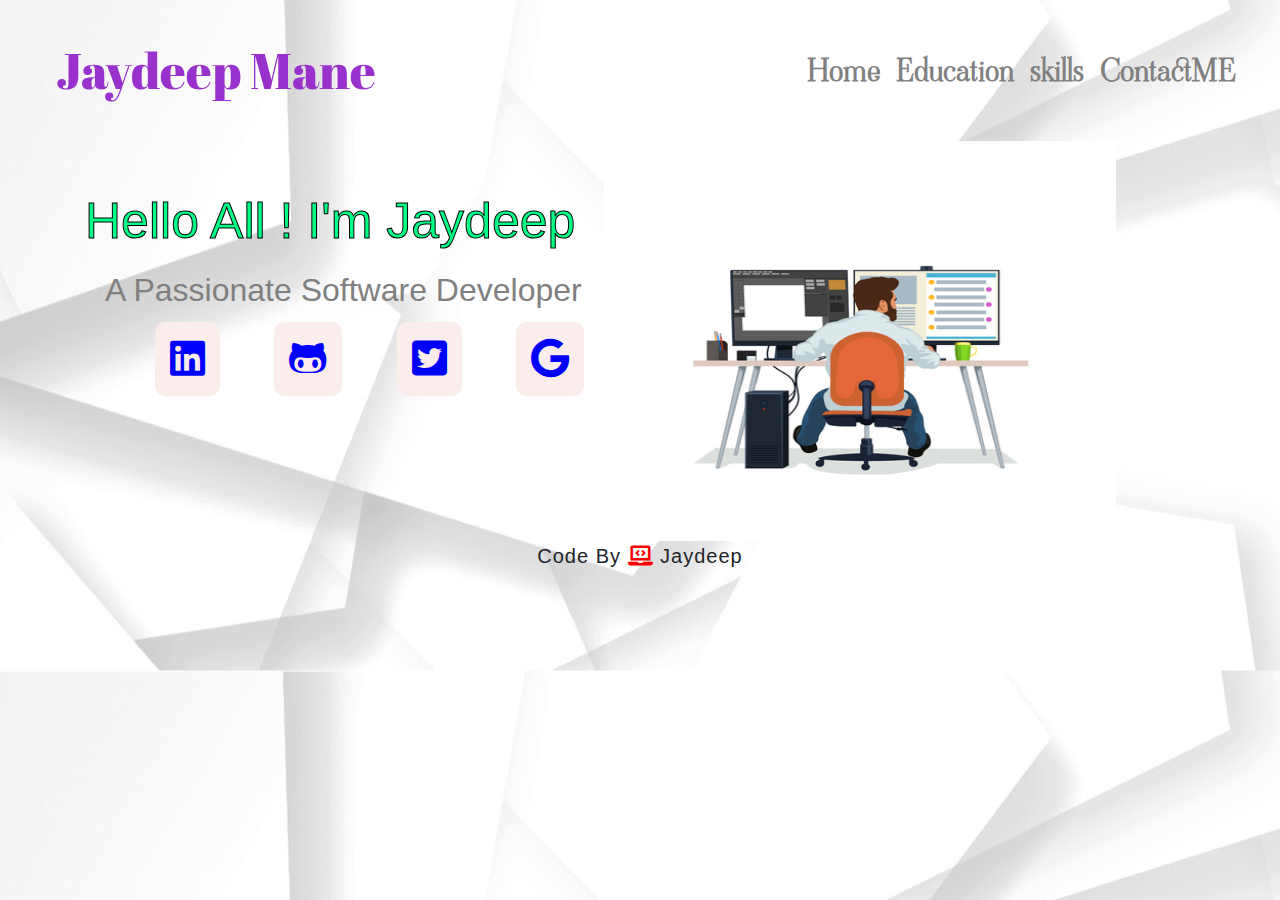
<file: index.html>
<!DOCTYPE html>
<html lang="en">
<head>
<meta charset="utf-8">
<meta name="viewport" content="width=device-width, initial-scale=1">
<!-- title for my Portfolio page -->
<title>jaydeep's Portfoilio</title>
<!-- link for favicon -->
<link rel="shortcut icon" href="favicon.png" type="image/x-icon">
<!-- links to adding bootstrap collapse navbar in page -->
<link rel="stylesheet" href="https://cdn.jsdelivr.net/npm/bootstrap@4.6.0/dist/css/bootstrap.min.css">
<script src="https://code.jquery.com/jquery-3.5.1.min.js"></script>
<script src="https://cdn.jsdelivr.net/npm/bootstrap@4.6.0/dist/js/bootstrap.bundle.min.js"></script>
<!-- Links for google font  -->
<link rel="preconnect" href="https://fonts.gstatic.com">
<link href="https://fonts.googleapis.com/css2?family=Viaoda+Libre&display=swap" rel="stylesheet">
<link rel="preconnect" href="https://fonts.gstatic.com">
<link href="https://fonts.googleapis.com/css2?family=Abril+Fatface&family=Lobster&family=Viaoda+Libre&display=swap" rel="stylesheet">
<!-- link  is for fontawesome to add icons in the webpage -->
<link rel="stylesheet" href="fontawesome-free-5.15.3-web/css/all.min.css">
<!--  linking Stylesheet1 -->
<link rel="stylesheet" href="style1.css">
<!-- internal css for collapsing navbar -->
<style>
    .bs-example{
        margin: 20px;
    }
</style>
</head>
<body>
    <!-- navbar  -->
<div class="bs-example">
    <nav class="navbar navbar-expand-md navbar-light bg-light">
        <!-- navbar logo -->
        <a href="#" class="navbar-brand">Jaydeep Mane</a>
        <button type="button" class="navbar-toggler" data-toggle="collapse" data-target="#navbarCollapse">
            <span class="navbar-toggler-icon"></span>
        </button>

        <div class="collapse navbar-collapse" id="navbarCollapse">
            <div class="navbar-nav">
                
            </div>
            <div class="navbar-nav ml-auto">
                <!-- links of all four pages of website -->
                <a href="index.html" class="nav-item nav-link ">Home</a>
                <a href="education.html" class="nav-item nav-link">Education</a>
                <a href="skill.html" class="nav-item nav-link">skills</a>
                <a href="contact.html" class="nav-item nav-link">ContactME</a>
            </div>
        </div>
    </nav>
</div>

    <!-- container start here -->
<div class="container">
    <div class="intro">
        <!-- heading  -->
        <h1 data-text="Hello All ! I'm Jaydeep" >Hello All ! I'm Jaydeep</h1>
        <h2>A Passionate Software Developer</h2>
        <!-- <div> -->
            <!-- links for fontawesome icons -->
            <ul  class="icon">
                <li><a href="https://www.linkedin.com/in/jaydeep-mane-305512198/"><i class="fab fa-linkedin"></i></i></a></li>
                <li><a href="https://github.com/jaydeepmane4329"><i class="fab fa-github-alt"></i></i></a></li>
                <li><a href="https://twitter.com/GxSDeULZCfoKPKJ"><i class="fab fa-twitter-square"></i></a></li>
               <li><a href="mailto:jaydeepmane4329@gmail.com"><i class="fab fa-google"></i></a></li>
            </ul>
        <!-- </div> -->
    </div>
  </div>

    <!-- image in home page  -->
    <div class="design-logo">
        <img src="images/Programmer-in-front-of-computer-vector.jpg" alt="computer-logo" height="400px" width="400px">
    </div>

        <!-- footer -->
 <footer>Code By <i class="fas fa-laptop-code"></i> Jaydeep</footer>
</body>
</html>
</file>
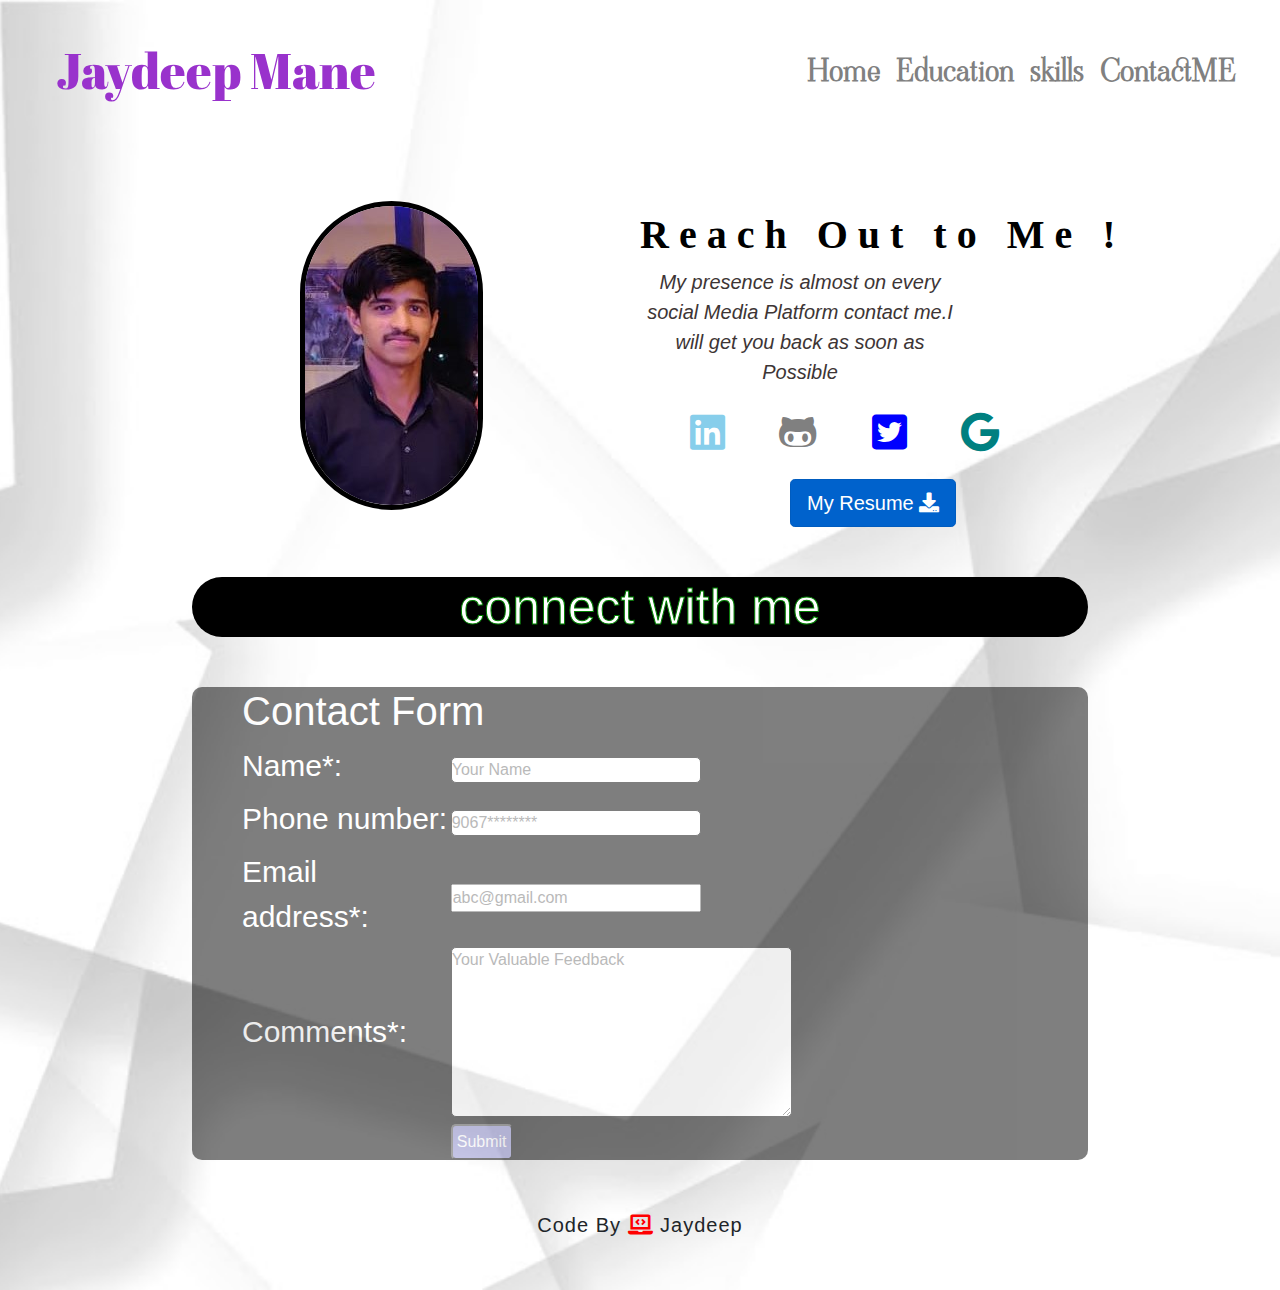
<file: contact.html>
<!DOCTYPE html>
<html lang="en">
<head>
<meta charset="utf-8">
<meta name="viewport" content="width=device-width, initial-scale=1">
<!-- bootsrap links for collpasing navbar  -->
<link rel="stylesheet" href="https://cdn.jsdelivr.net/npm/bootstrap@4.6.0/dist/css/bootstrap.min.css">
<script src="https://code.jquery.com/jquery-3.5.1.min.js"></script>
<script src="https://cdn.jsdelivr.net/npm/bootstrap@4.6.0/dist/js/bootstrap.bundle.min.js"></script>
<!-- links for google fonts  -->
<link rel="preconnect" href="https://fonts.gstatic.com">
<link href="https://fonts.googleapis.com/css2?family=Viaoda+Libre&display=swap" rel="stylesheet">
<link rel="preconnect" href="https://fonts.gstatic.com">
<link href="https://fonts.googleapis.com/css2?family=Abril+Fatface&family=Lobster&family=Viaoda+Libre&display=swap" rel="stylesheet">
<!-- link for bootsrap css file  -->
<link rel="stylesheet" href="css/bootstrap.min.css">
<!-- title for protfolio page -->
<title>jaydeep's portfolio</title>
<!-- link for favicon -->
<link rel="shortcut icon" href="favicon.png" type="image/x-icon">
<!-- link of fontawesome to easily add icons -->
<link rel="stylesheet" href="fontawesome-free-5.15.3-web/css/all.min.css">
<!-- bootsrap link -->
<link rel="stylesheet" href="css/bootstrap.min.css">
<!-- css stylesheet -->
<link rel="stylesheet" href="style4.css">
<!-- styling internal  -->
<style>
    .bs-example{
        margin: 20px;
    }
</style>
</head>
<body>
    <!-- navabar start here -->
<div class="bs-example">
    <nav class="navbar navbar-expand-md navbar-light bg-light">
        <!-- logo for my navbar -->
        <a href="#" class="navbar-brand">Jaydeep Mane</a>
        <button type="button" class="navbar-toggler" data-toggle="collapse" data-target="#navbarCollapse">
            <span class="navbar-toggler-icon"></span>
        </button>

        <div class="collapse navbar-collapse" id="navbarCollapse">
            <div class="navbar-nav">
                
            </div>
            <div class="navbar-nav ml-auto">
                <!-- linkd for all 4 pages -->
                <a href="index.html" class="nav-item nav-link ">Home</a>
                <a href="education.html" class="nav-item nav-link">Education</a>
                <a href="skill.html" class="nav-item nav-link">skills</a>
                <a href="contact.html" class="nav-item nav-link">ContactME</a>
            </div>
        </div>
    </nav>
</div>
<!-- navabr end here -->
<!-- class profilr define here for controll area -->
<div class="Profile">
    <!-- my own photo -->
    <img src="images/my img 2.jpg" alt="My Image" height="100%" >
</div>
<!-- content start here -->
<div class="content">
    <!-- heading -->
     <h1>Reach Out to Me !</h1>
     <p> My presence is almost on every social Media Platform contact me.I will get you back as soon as Possible  </p>
     <div class="icons">
         <!-- social media platform icons and their links -->
         <!-- colors defined in  inline  format-->
        <ul  class="icon">
            <li><a style="color: skyblue;" href="https://www.linkedin.com/in/jaydeep-mane-305512198/"><i class="fab fa-linkedin"></i></i></a></li>
            <li><a style="color: grey;" href="https://github.com/jaydeepmane4329"><i class="fab fa-github-alt"></i></i></a></li>
            <li><a style="color: blue;" href="https://twitter.com/GxSDeULZCfoKPKJ"><i class="fab fa-twitter-square"></i></a></li>
           <li><a style="color: teal;" href="mailto:jaydeepmane4329@gmail.com"><i class="fab fa-google"></i></a></li>
        </ul>
        <!-- link for my resume resume will automatically downlaod after click this button -->
        <a href="jaydeep.docx" class="btn btn-primary btn-lg active" role="button" aria-pressed="true">My Resume <i class="fas fa-download"></i></a>

     </div>
</div>
<br>
 <!-- black bar which content "connect with me" -->
    <div class="connect">
        <h2>connect with me</h2>
    </div>
<!-- container to hold  form contents -->
  <div class="formcontainer">
      <!-- here i used 100forms therefore we no need to use database it directly email you to your personal email -->
    <form id="ContactUs100" method="post" onsubmit="return ValidateForm(this);">
        <h1 style="color:white;">Contact Form</h1>
        <script type="text/javascript">
        function ValidateForm(frm) {
        if (frm.Name.value == "") { alert('Name is required.'); frm.Name.focus(); return false; }
        if (frm.FromEmailAddress.value == "") { alert('Email address is required.'); frm.FromEmailAddress.focus(); return false; }
        if (frm.FromEmailAddress.value.indexOf("@") < 1 || frm.FromEmailAddress.value.indexOf(".") < 1) { alert('Please enter a valid email address.'); frm.FromEmailAddress.focus(); return false; }
        if (frm.Comments.value == "") { alert('Please enter comments or questions.'); frm.Comments.focus(); return false; }
        return true; }
        </script>
        <table style="width:100%;max-width:550px;border:0;" cellpadding="8" cellspacing="0">
        <tr> <td>
        <label class="name" for="Name">Name*:</label>
        </td> <td>
        <input id="name" name="Name" type="text" maxlength="60" style="width:100%;max-width:250px;" placeholder="Your Name" />
        </td> </tr> <tr> <td>
        <label class="number" for="PhoneNumber">Phone number:</label>
        </td> <td>
        <input id="number" name="PhoneNumber" type="text" maxlength="43" style="width:100%;max-width:250px;" placeholder="9067********" />
        </td> </tr> <tr> <td>
        <label class="email" for="FromEmailAddress">Email address*:</label>
        </td> <td>
        <input id="email" name="FromEmailAddress" type="text" maxlength="90" style="width:100%;max-width:250px;" placeholder="abc@gmail.com" />
        </td> </tr> <tr> <td>
        <label class="comments" for="Comments">Comments*:</label>
        </td> <td>
        <textarea id="comments" name="Comments" rows="7" cols="40" style="width:100%;max-width:350px;" placeholder="Your Valuable Feedback"></textarea>
        </td> </tr> <tr> <td>
        </td> <td>
        <div style="float:right"><a href="https://www.100forms.com" id="lnk100" title="form to email"></a></div>
        <input class="button" name="skip_Submit" type="submit" value="Submit" />
                                                                       <!-- here i added my email  -->
        <script   src="https://www.100forms.com/js/FORMKEY:HX7GS7E2BYGL/SEND:jaydeepmane4329@gmail.com" type="text/javascript"></script>
        </td> </tr>
        </table>
        </form>
        </div>
    <!-- form container end here -->
    <!-- footer -->
        <footer> <footer>Code By <i class="fas fa-laptop-code"></i> Jaydeep</footer></footer>
</body>
</html>
</file>
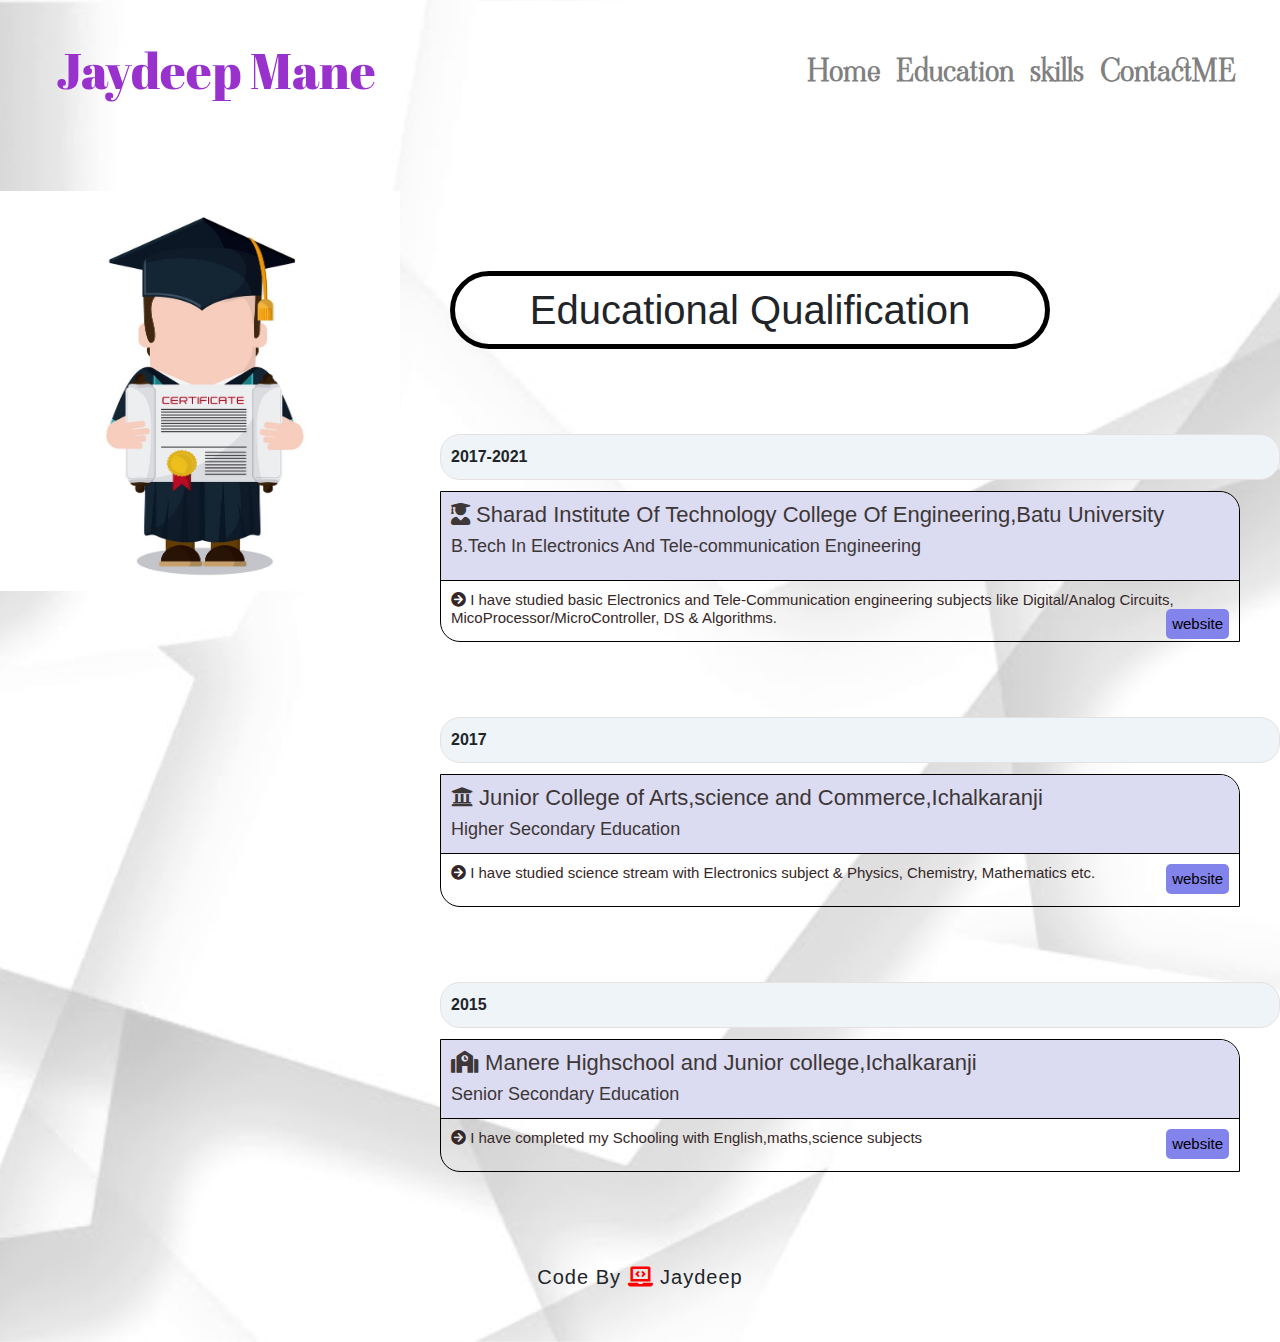
<file: education.html>
<!DOCTYPE html>
<html lang="en">
<head>
<meta charset="utf-8">
<meta name="viewport" content="width=device-width, initial-scale=1">
<!-- link for favicon -->
<link rel="shortcut icon" href="favicon.png" type="image/x-icon">
<!-- bootstrap link for bootstrap collpasing navbar  -->
<link rel="stylesheet" href="https://cdn.jsdelivr.net/npm/bootstrap@4.6.0/dist/css/bootstrap.min.css">
<script src="https://code.jquery.com/jquery-3.5.1.min.js"></script>
<script src="https://cdn.jsdelivr.net/npm/bootstrap@4.6.0/dist/js/bootstrap.bundle.min.js"></script>
<!-- links for google fonts  -->
<link rel="preconnect" href="https://fonts.gstatic.com">
<link href="https://fonts.googleapis.com/css2?family=Viaoda+Libre&display=swap" rel="stylesheet">
<link rel="preconnect" href="https://fonts.gstatic.com">
<link href="https://fonts.googleapis.com/css2?family=Abril+Fatface&family=Lobster&family=Viaoda+Libre&display=swap" rel="stylesheet">
<!-- title for ortfolio page  -->
<title>jaydeep's portfolio</title>
<!-- link for fontawesome to add icons -->
<link rel="stylesheet" href="fontawesome-free-5.15.3-web/css/all.min.css">
<link rel="stylesheet" href="css/bootstrap.min.css">
<link rel="stylesheet" href="style2.css">
<!-- style sheet internal css for navbar  -->
<style>
    .bs-example{
        margin: 20px;
    }
</style>
</head>
<body>
    <!-- navabar -->
<div class="bs-example">
    <nav class="navbar navbar-expand-md navbar-light bg-light">
        <!-- logo for navbar "jaydeep mane" -->
        <a href="#" class="navbar-brand">Jaydeep Mane</a>
        <button type="button" class="navbar-toggler" data-toggle="collapse" data-target="#navbarCollapse">
            <span class="navbar-toggler-icon"></span>
        </button>

        <div class="collapse navbar-collapse" id="navbarCollapse">
            <div class="navbar-nav">
                
            </div>
            <div class="navbar-nav ml-auto">
                <!-- all four pages links -->
                <a href="index.html" class="nav-item nav-link ">Home</a>
                <a href="education.html" class="nav-item nav-link">Education</a>
                <a href="skill.html" class="nav-item nav-link">skills</a>
                <a href="contact.html" class="nav-item nav-link">ContactME</a>
            </div>
        </div>
    </nav>
</div>

   <!-- logo1 is for add cartoon logo graduate image -->
<div class="logo1">
    <img src="images/graduation-cap.jpg" alt="educational-image" height="400px" width="400px">
</div>
<!-- animation bounce for whole row -->
<div class="animated bounceIn">
    <!-- row start here -->
 <div class="row">
     <!-- heading for row  -->
   <h1>Educational Qualification</h1>
   <!-- box1  degree college -->
         <p>2017-2021</p>
         <div class="box-1">
             <div class="background">
           <h3><span>  <i class="fas fa-user-graduate"></i> Sharad Institute Of Technology College Of Engineering,Batu University</span></h3>
           <h4>B.Tech In Electronics And Tele-communication Engineering</h4>
             </div>
              <h5><span>  <i class="fas fa-arrow-circle-right"></i></span> I have studied basic Electronics and Tele-Communication engineering subjects like Digital/Analog Circuits, MicoProcessor/MicroController, DS & Algorithms. <span class="website"> <a href="http://sitcoe.ac.in/" target="_blank">website</a></span></h5>
   <!-- box2 junior college -->
         </div>
         <p>2017</p>
         <div class="box-2">
             <div class="background">
                 <h3><span>  <i class="fas fa-university"></i></span>  Junior College of Arts,science and Commerce,Ichalkaranji</h3>
                 <h4>Higher Secondary Education </h4>
             </div>
               <h5><span>  <i class="fas fa-arrow-circle-right"></i></span> I have studied science stream with Electronics subject & Physics, Chemistry, Mathematics etc. <span class="website"> <a href="http://www.schoolsworld.in/schools/showcollege.php?college_id=27340306702" target="_blank">website</a></span></h5>
               <!--box3   schooling-->
         </div>
         <p>2015</p>
         <div class="box-3">
             <div class="background">
                 <h3><span>  <i class="fas fa-school"></i></span> Manere Highschool and Junior college,Ichalkaranji</span></h3>
                 <h4>Senior Secondary Education</h4>
             </div>
                 <h5><span><i class="fas fa-arrow-circle-right"></i></span> I have completed my Schooling with English,maths,science subjects   <span class="website"> <a href="https://www.schoolandcollegelistings.com/IN/Ichalkaranji/698881983488350/Manere-Highschool-%26-Junior-College%2C-Ichalkaranji" target="_blank">website</a></span></h5>


         </div>
 </div>
 <!-- row end here -->
 </div>
 <!-- footer -->
 <footer> <footer>Code By <i class="fas fa-laptop-code"></i> Jaydeep</footer></footer>
</body>
</html>
</file>
<file: style1.css>
/* universal selector to give property at a time to all */
*{
    box-sizing: border-box;
    margin: 0%;
    padding: 0%;
}
body{
    height: 100%;
    width: 100%;
    margin: 0%;
    padding: 0%;
    background-image: url(images/maxresdefault.jpg);
    background-size: cover;
    background-position:center ;
}
/*  for background of navbar  */
.navbar-light{
    background: transparent !important;
}
/* font size of menu items  */
.navbar-nav{
    font-size: 30px;
}
/* all four pages hyper links  */
.nav-link {
    color:gray !important;
    font-family: 'Viaoda Libre', cursive !important;
    font-weight: 900;
}
/* hovering effect of hyper link */
.nav-link:hover{
    background-color: orange !important;
}
/* logo for navbar "jaydeep mane" */
.navbar-brand{
    font-size: 50px;
    margin-left: 20px;
    font-family: 'Abril Fatface', cursive;
    color: darkorchid !important;
}
/* introduction  part */
 .intro{
    margin-top: 50px;
    float: left;
} 
/* introduction heading "hello i am jay" */
.intro h1{
    font-size: 50px;
    font-family: sans-serif;
    color: #01fe87;
    -webkit-text-stroke: 1px black ;
} 
/* "passionate developer" */
.intro h2{
    margin: 20px;
    color: grey;
} 
/* social media  icons */
.intro .icon{
    margin: 20px;
}
/* social icons list  */
.icon li {
         display: inline;
}
/* anchor link of all social media platforms */
.icon a{
    background:rgb(252, 237, 237);
    border-radius: 10px;
    margin: 50px 0px 30px 50px;
    padding: 15px;
    font-size: 40px;
    color: blue;
}
/* hovering effect for social media icons */
 .intro .icon a:hover{
        font-size: 30px;
        background: black;
        border-radius: 10px;
        transition: all 300ms linear;
}
/* image in home page  */
 .design-logo img{
   float: left;
   animation: design-logo  linear  10s;
   width: 40%;
}
/* given animation to image  */
@keyframes design-logo{
    50% { transform: scale(-0.0) };
    100%{
        transform: scale(0-.5);
    }
}
footer{
    text-align: center;
    margin: 50px 0px 50px 0px;
    clear: both;
    font-size: 20px;
    font-family:Impact, Haettenschweiler, 'Arial Narrow Bold', sans-serif;
    letter-spacing: 1px;
}
footer i{
color: red;
}
/* to making website responsive */
@media only screen and (max-width:992px){
    .container{
        display: flex;
      justify-content: center;
    }
    .intro h1{
        width: 100%;
        margin: auto;
    }

    .intro h2{
        font-size: 30px;
         margin: auto;
         width: 100%;
         margin-top: 20px;
    }
    .intro .icon{
       
        width: 100%;
        margin: auto;
        margin-top: 30px;
    }
    .icon li {
             display: inline;
    }
    .icon a{
        background:rgb(252, 237, 237);
        border-radius: 10px;
        padding: 15px;
        font-size: 25px;
        color: blue;
    }
     .intro .icon a:hover{
            font-size: 35px;
            background: black;
            border-radius: 10px;
            transition: all 300ms linear;
    }
    .design-logo img{
      margin: auto;
        width: 100%;
        margin-top: 50px;
        margin-bottom: 50px;
       animation: design-logo 10s linear ;
       transition: linear;
    }
    .navbar-nav{
        font-size: 26px;
    }
    .nav-link {
        color:black !important;
    }
     .nav-link:hover{
        background-color:green !important;
    } 

/* media query for mobile responsive website */

  @media only screen and (max-width:500px) {
    .container{
        width: 100%;
        text-align: center;
        margin:auto ;
    }
    .intro h1{
        font-size: 30px;
    }

    .intro h2{
        font-size: 20px;
         margin-top: 20px;
    }
    .intro .icon{
        font-size: 20px;
        margin-top: 30px;
    }
    .icon li {
             display: inline;
    }
    .icon a{
        background:rgb(252, 237, 237);
        border-radius: 10px;
        font-size: 25px;
        color: blue;
        margin: 0px;
    }
     .intro .icon a:hover{
            font-size: 35px;
            background: black;
            border-radius: 10px;
            transition: all 300ms linear;
    }
    .design-logo img{
      margin: auto;
        width: 100%;
        margin-top: 50px;
        margin-bottom: 50px;
       animation: design-logo 10s linear ;
       transition: linear;
}
.navbar-nav{
    font-size: 18px;
    text-align: center;
}
.nav-link {
    color:black !important;
}
.nav-link:hover{
    background-color: orange !important;
    font-size: 15px;
}
.navbar-brand{
     font-size: 30px !important;
}
</file>
<file: style4.css>
*{
    box-sizing: border-box;
    margin: 0%;
    padding: 0%;
}
body{
    height: 100%;
    width: 100%;
    margin: 0%;
    padding: 0%;
    background-image: url(images/maxresdefault.jpg);
    background-size: cover;
    background-position:center ;
    clear: both;
}
/* background of navbar */
.navbar-light{
    background: transparent !important;
}
/* font size of nav links  */
.navbar-nav{
    font-size: 30px;
}
/* links of all four pages of website */
.nav-link {
    color:grey !important;
    font-family: 'Viaoda Libre', cursive !important;
    font-weight: 900;
}
/* hovering eefct for navbar links */
.nav-link:hover{
    background-color: orange !important;
}
/* logo of navabr "jaydeep mane" */
.navbar-brand{
    font-size: 50px;
    margin-left: 20px;
    font-family: 'Abril Fatface', cursive;
    color: darkorchid !important;
}
/* profile to handle space around photo while floating  */
.Profile{
    width: 50%;
    float: left;
}
/* My own image */
 .Profile img{
    border-radius: 100px;
    border: 5px solid black;
    margin: 60px 0px 50px 300px;
}
/* content which includes contact info */
.content{
    float: left;
    width: 50%;
    margin: 70px 0px 50px 0px;
} 
/* heading of content */
.content h1{
    font-size: 40px;
    font-weight:900 ;
    font-family: fantasy;
    color: black;
    letter-spacing: 10px;
} 

.content p{
    color: rgb(61, 53, 53);
    font-size: 20px;
    font-style: italic;
    font-weight: 500;
    text-align: center;
    width: 50%;
} 
/* unordered list */
.icons ul{
    list-style-type: none;
}
.icons li{
    text-decoration: none;
    display: inline;

}
/* social media links */
.icons li a{
    margin-left: 50px;
    font-size: 40px; 
}
 .icons  li a:hover{
     font-size: 30px;
}
.connect{
    height: auto;
    background-color: black;
    border-radius: 50px;
    width: 70%;
    clear: both;
    /* margin-left: 220px; */
    margin: auto;
}
h2{
    color: white;
    -webkit-text-stroke: 1px green;
    text-align: center;
    font-size: 50px;
}
/* holding form inside it */
.formcontainer{
    border-radius: 10px;
    background-color: black;
    opacity: .5;
    margin: 50px;
    width: 70%;
    margin: auto;
}
/* form */
form{
    margin: 50px;
}
/* lable of name */
.name{
     font-size: 30px;
     color: white;
}
/* text area for name */
#name{
    width: 200px;
    border-radius: 5px;
    border: 1px solid black;
}
/* lable for number */
.number{
    font-size: 30px;
     color:white;   
}
/* number space */
#number{
    width: 200px;
    border-radius: 5px;
    border: 1px solid black;
}
/* email lable  */
.email{
    font-size: 30px;
    color: white;
}
/* text area of number  */
#number{
    width: 200px;
    border-radius: 5px;
    border: 1px solid black;
}
/* lable for comments */
.comments{
    font-size: 30px;
    color: white;
}
/* space of text area for feedbsck */
#comments{
    width: 200px;
    border-radius: 5px;
    border: 1px solid black;
}
/* submit button for form */
.button{
    color:white;
    padding: 4px;
    border-radius: 5px;
    background: rgb(141, 141, 207);
}
 .content .btn{
   margin-left: 150px;
}
/* footer */
footer{
    text-align: center;
    margin: 50px;
    clear: both;
    font-size: 20px;
    font-family:Impact, Haettenschweiler, 'Arial Narrow Bold', sans-serif;
    letter-spacing: 1px;
}
/* footer icon */
footer i{
    color: red;
}
/* for laptops,ipad's */
@media only screen and (max-width:1024px){
    .Profile{
        width: 100%;
    }
     .Profile img{
        margin: 30px 0px 50px 400px;
    }
    .content{
        width: 100%;
        margin: 30px 0px 50px 270px;
    } 
}
/* tablets */
@media only screen and (max-width:767px){
    .Profile{
        width: 100%;
    }
     .Profile img{
        margin: 30px 0px 50px 300px;
    }
    .content{
        width: 100%;
        margin: 30px 0px 50px 160px;
    } 
    .navbar-nav{
        font-size: 18px;
    }
    .nav-link {
        color:black !important;
        text-align: center;
    }
    .nav-link:hover{
        background-color: rgb(126, 230, 126) !important;
        font-size: 20px;
    }
    .navbar-brand{
        font-size: 40px;
        margin-left: 20px;
        color: blue !important;
    }
    .formcontainer{
        border-radius: 10px;
        /* background-color: grey; */
        background-color: black;
        opacity: .500;
        width: 100%;
        margin: auto;
    }
}
/* mobile responsive */
@media only screen and (max-width:480px){
    .Profile{
        display: flex;
        width: 100%;
        justify-content: center;
        align-items: center;
    }
     .Profile img{
        height: 200px;
        margin: auto;
        /* width: 100%; */
     } 
    .content{
        width: 100%;
        /* margin: 20px 0px 50px 100px; */
        margin: auto;
        text-align:center;
        margin-top:20px ;
    } 
    .content h1{
        font-size: 25px;
        letter-spacing: 0;
    } 
    
    .content p{
        font-size: 16px;
        width: 100%;
    } 

    .icons ul{
        margin: auto;
        width: 100%;
    }
    .icons li a{
        margin-left: 10px;
        font-size: 25px; 
    }
     .icons  li a:hover{
         font-size: 28px;
    }
     .content .btn{
        padding: 6px;
        font-size: 10px;
        margin: auto;
        margin-top: 30px;
        margin-bottom: 30px;
    }
    h2{
        color: white;
        -webkit-text-stroke: 1px green;
        text-align: center;
        font-size: 50px;
    }
    h2{
        font-size: 30px;
    }
    .formcontainer{
        border-radius: 10px;
        /* background-color: grey; */
        background-color: black;
        opacity: .500;
        width: 100%;
        margin: auto;
    }
    form h1{
        font-size: 25px;
    }
    form{
        margin: 10px;
    }
    .name{
         font-size: 20px;
         color:white;
    }
    .number{
        font-size: 20px;
         color:white;   
    }
  
    .email{
        font-size: 20px;
        color: white;
    }
    .comments{
        font-size: 20px;
        color: white;
    }
    .navbar-nav{
        font-size: 18px;
        width: 100%;
    }
    .nav-link {
        color:black !important;
        text-align: center;
    }
    .nav-link:hover{
        background-color:orange !important;
        font-size: 20px;
    }
    .navbar-brand{
        font-size: 35px;
        margin-left: 20px;
        color: darkorchid !important;
    }
        footer{
            text-align: center;
            margin: 50px 0px 50px 0px;
            clear: both;
            font-size: 20px;
            font-family:Impact, Haettenschweiler, 'Arial Narrow Bold', sans-serif;
            letter-spacing: 1px;
        }
    }
</file>
<file: style2.css>
*{
    box-sizing: border-box;
    margin: 0%;
    padding: 0%;
}
body{
    height: 100%;
    width: 100%;
    margin: 0%;
    padding: 0%;
    background-image: url(images/maxresdefault.jpg);
    background-size: cover;
    background-position:center ;
}
/* for navabr background */
.navbar-light{
    background: transparent !important;
}
/* navbar font size */
.navbar-nav{
    font-size: 30px;
}
/* links of all four pages of website */
.nav-link {
    color:grey !important;
    font-family: 'Viaoda Libre', cursive !important;
    font-weight: 900;
}
/* hovering effect of navbar  */
.nav-link:hover{
    background-color: orange !important;
}
/* logo of navbar "jaydeep mane" */
.navbar-brand{
    font-size: 50px;
    margin-left: 20px;
    font-family: 'Abril Fatface', cursive;
    color: darkorchid !important;
}
/* logo1 is for cartoon image in web page  */
.logo1{
    /* width: 30%; */
    margin-top: 50px;
    float: left;
    animation: logo1 3s linear infinite;
}
/* /animation to vertical horizantal movement */
@keyframes logo1{
    50%{
        transform: translateY(50px);
    }
}
/* row */
.row{
    /* width: 60%; */
    margin-top: 100px;
}
/* bounce effect for educational information */
@-webkit-keyframes bounceIn {
    from, 20%, 40%, 60%, 80%, to {
      -webkit-animation-timing-function: cubic-bezier(0.215, 0.61, 0.355, 1);
      animation-timing-function: cubic-bezier(0.215, 0.61, 0.355, 1);
    }
  
    0% {
      opacity: 0;
      -webkit-transform: scale3d(0.3, 0.3, 0.3);
      transform: scale3d(0.3, 0.3, 0.3);
    }
  
    20% {
      -webkit-transform: scale3d(1.1, 1.1, 1.1);
      transform: scale3d(1.1, 1.1, 1.1);
    }
  
    40% {
      -webkit-transform: scale3d(0.9, 0.9, 0.9);
      transform: scale3d(0.9, 0.9, 0.9);
    }
  
    60% {
      opacity: 1;
      -webkit-transform: scale3d(1.03, 1.03, 1.03);
      transform: scale3d(1.03, 1.03, 1.03);
    }
  
    80% {
      -webkit-transform: scale3d(0.97, 0.97, 0.97);
      transform: scale3d(0.97, 0.97, 0.97);
    }
  
    to {
      opacity: 1;
      -webkit-transform: scale3d(1, 1, 1);
      transform: scale3d(1, 1, 1);
    }
  }
  
  @keyframes bounceIn {
    from, 20%, 40%, 60%, 80%, to {
      -webkit-animation-timing-function: cubic-bezier(0.215, 0.61, 0.355, 1);
      animation-timing-function: cubic-bezier(0.215, 0.61, 0.355, 1);
    }
  
    0% {
      opacity: 0;
      -webkit-transform: scale3d(0.3, 0.3, 0.3);
      transform: scale3d(0.3, 0.3, 0.3);
    }
  
    20% {
      -webkit-transform: scale3d(1.1, 1.1, 1.1);
      transform: scale3d(1.1, 1.1, 1.1);
    }
  
    40% {
      -webkit-transform: scale3d(0.9, 0.9, 0.9);
      transform: scale3d(0.9, 0.9, 0.9);
    }
  
    60% {
      opacity: 1;
      -webkit-transform: scale3d(1.03, 1.03, 1.03);
      transform: scale3d(1.03, 1.03, 1.03);
    }
  
    80% {
      -webkit-transform: scale3d(0.97, 0.97, 0.97);
      transform: scale3d(0.97, 0.97, 0.97);
    }
  
    to {
      opacity: 1;
      -webkit-transform: scale3d(1, 1, 1);
      transform: scale3d(1, 1, 1);
    }
  }
  
  .bounceIn {
    -webkit-animation-duration: 0.75s;
    animation-duration: 0.75s;
    -webkit-animation-name: bounceIn;
    animation-name: bounceIn;
  }
  
  .animated {
    -webkit-animation-duration: 1s;
    animation-duration: 1s;
    -webkit-animation-fill-mode: both;
    animation-fill-mode: both;
  }
  /* heading of row "educational qualification */

.row h1{
    height: auto;
    width: 600px;
    font-size: 40px;
    margin:50px 50px 50px 50px;
    border-radius: 50px;
    text-align: center;
    padding: 10px;
    border: black solid 5px;
}
/* background for half box of  educational info background */
.background{
    height: 60%;
    width: 100%;
    background-color: rgb(219, 219, 241);
    border-bottom: black solid 1px;  
    border-top-right-radius: 20px;
    padding: 10px;
}
/* university education */
.row .box-1{
    height:auto ;
    width: 900px;
    margin: 30px 40px 40px 40px;
    border: 1px solid black;
    border-top-right-radius:20px;
    border-bottom-left-radius: 20px;
}
/* hovering effect for box-1 */
.box-1:hover{
    background-color:orange;
    transform: scale(1.1);
}
/* hoevering for 2nd box */
.box-2:hover{
    background-color: orange;
    transform: scale(1.1);
}
/* hovering for 3rd box */
.box-3:hover{
    background-color: orange;
    transform: scale(1.1);
}
/* higher secondary education */
.row .box-2{
    height: auto;
    width: 900px;
    margin: 30px 40px 40px 40px;
    border: 1px solid black;
    border-top-right-radius:20px;
    border-bottom-left-radius: 20px;
}
/* schooling information */
.row .box-3{
    height: auto;
    width: 900px;
    margin: 30px 40px 40px 40px;
    border: 1px solid black;
    border-top-right-radius:20px;
    border-bottom-left-radius: 20px;
}
/* information about education in detailes  */
p{
    background-color:rgb(238, 244, 247);
    border-radius: 20px;
    height: auto;
    width: 900px;
    padding: 10px;
    margin-left: 40px;
    transform: translateY(35px);
    font-weight: 900;
    font-size: 16px;
    font-family:sans-serif;
    border: rgb(230, 225, 225) 0.01px solid;
}
h3{
    font-size: 22px;
    color: rgb(61, 55, 55);
}
h4{
    color: rgb(61, 55, 55);
    font-size: 18px;
    margin-top: 5px;
}
h5{
   color: rgb(53, 39, 39);
   padding: 10px;
   font-size: 15px;
}
/* links of institutes */
.website {
    float: right;
    font-size: 15px;
    background-color:rgb(131, 131, 236);
    padding: 6px;
    border-radius: 5px;
}
/* anchor tag of websites */
.website a{
    text-decoration: none;
    color: black;
}
/* hovering effect for websites */
.website a:hover{
    background-color:rgb(230, 222, 222);
}
/* footer */
footer{
    text-align: center;
    margin: 50px 0px 50px 0px;
    clear: both;
    font-size: 20px;
    font-family:Impact, Haettenschweiler, 'Arial Narrow Bold', sans-serif;
    letter-spacing: 1px;
}
/* footer icon */
footer i{
    color: red;
}
/* media query for  ipads,tablets  */
@media  only screen and (max-width:992px) {

    .logo1{
    /* width: 30%; */
    margin-top: 50px;
    width: 100%;
    text-align: center;
}
.row{
    /* width: 60%; */
    margin-top: 100px;
    width: 100%;
}
}
/* mobile rsponsive */
@media only screen and (max-width:600px){

     .row h1{
         font-size: 25px;
         padding: 5px;
     }
     h3{
        font-size: 18px;
        color: rgb(61, 55, 55);
    }
    h4{
        color: rgb(61, 55, 55);
        font-size: 15px;
        margin-top: 5px;
    }
    h5{
       color: rgb(53, 39, 39);
       padding: 10px;
       font-size: 12px;
    }
    .website {
        float: right;
        font-size: 13px;
        background-color:rgb(131, 131, 236);
        padding: 5px;
        border-radius: 5px;
    }
    .navbar-brand{
        font-size: 30px;
    }
    .nav-link{
        font-size: 20px;
        text-align: center;
    }
    .nav-link:hover{
        font-size: 18px;
        background-color:orange !important;
    }
    .box-1:hover{
        background-color: orange;
    }
    .box-2:hover{
        background-color: orange;
    }
    .box-3:hover{
        background-color: orange;
    }
}
</file>
